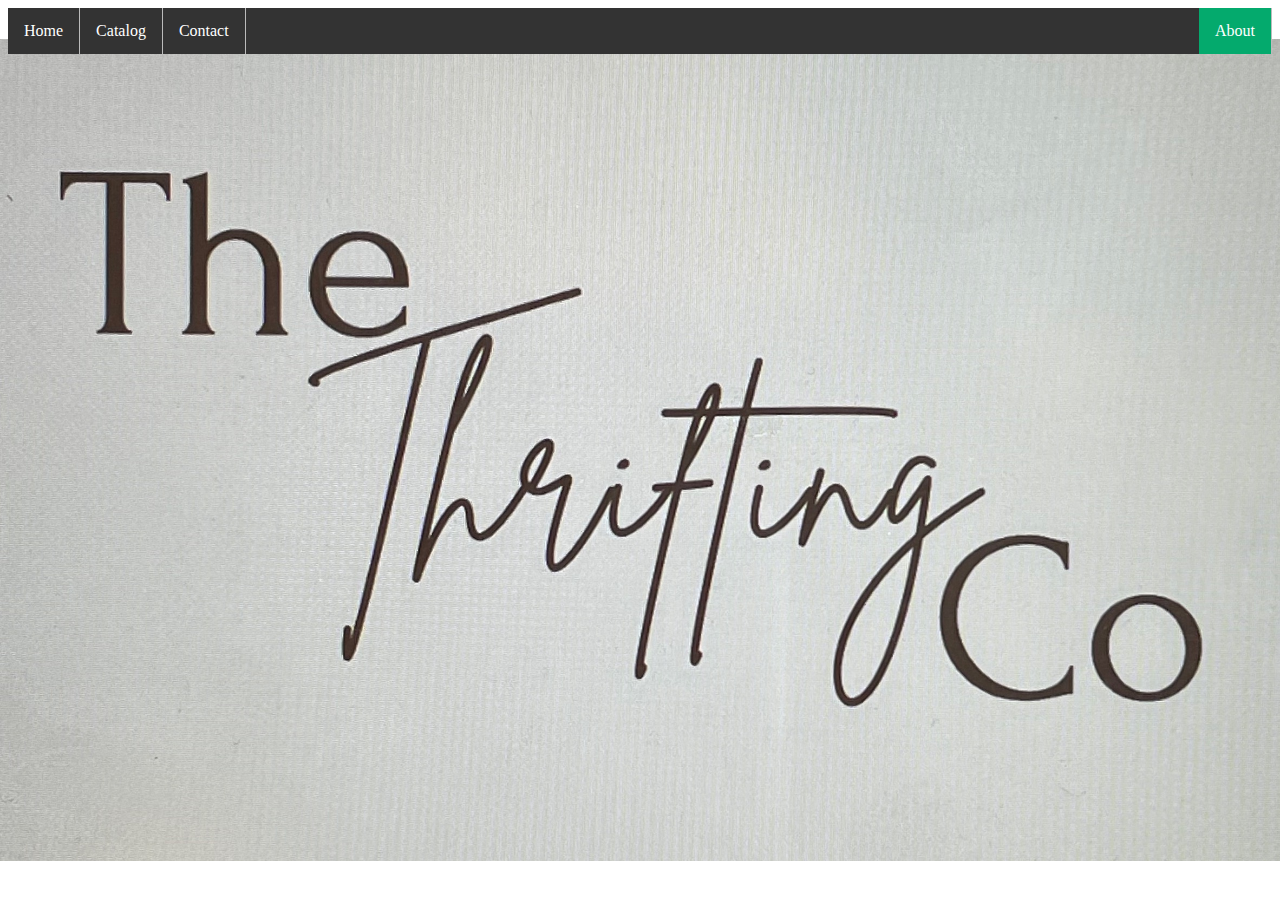
<file: index.html>
<!DOCTYPE html>
<html>
<head>
<style>
ul {
  list-style-type: none;
  margin: 0;
  padding: 0;
  overflow: hidden;
  background-color: #333;
  position: -webkit-sticky; /* Safari */
  position: sticky;
}

li {
  float: left;
  border-right: 1px solid #bbb;
}

li a {
  display: block;
  color: white;
  text-align: center;
  padding: 14px 16px;
  text-decoration: none;
}

li a:hover:not(.active) {
  background-color: #111;
}

.active {
  background-color: #04AA6D;
}
  body {
  background-image: url("IMG_2810.jpeg");
  background-repeat: no-repeat;
  background-attachment: fixed;
  background-position: center; 
  background-size: 100%;
}
</style>
</head>
<body>

<ul>
  <li><a href="https://annanokku.github.io/Class/">Home</a></li>
  <li><a href="page3.html">Catalog</a></li>
  <li><a href="contact.html">Contact</a></li>
  <li style="float:right"><a class="active" href="about.html">About</a></li>
</ul>

</body>
</html>
</file>
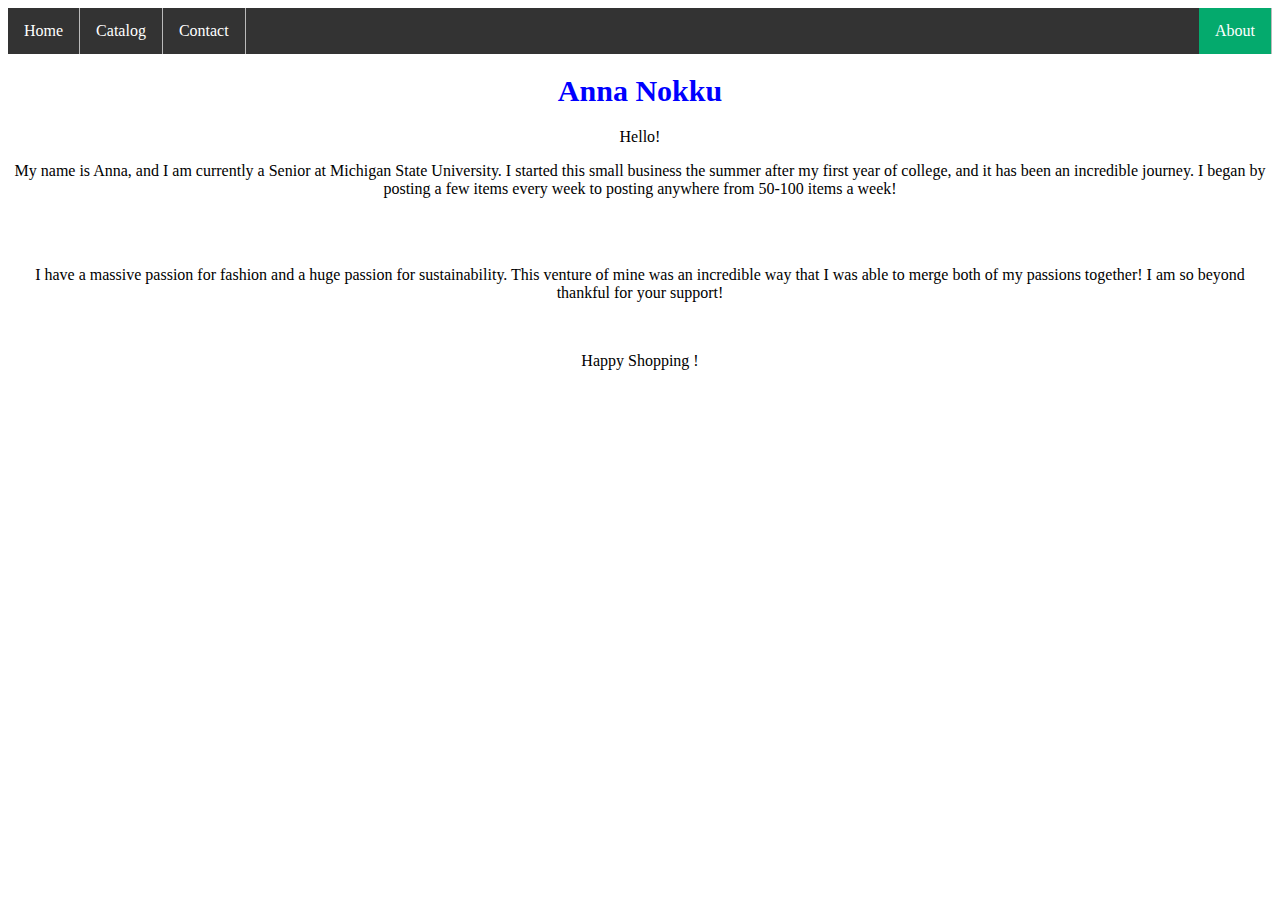
<file: about.html>
<!DOCTYPE html>
<html>
<style>
h1 {
  color: blue;
  font-size: 30px;
  font-family: "Lucida Console", "Courier New", monospace;
  text-align: center;
}
h2 {
  color: green;
  font-size: 16px;
  text-align: center;
  font-family: "Lucida Handwriting", "Courier New", cursive;
}

ul {
  list-style-type: none;
  margin: 0;
  padding: 0;
  overflow: hidden;
  background-color: #333;
  position: -webkit-sticky; /* Safari */
  position: sticky;
}

li {
  float: left;
  border-right: 1px solid #bbb;
}

li a {
  display: block;
  color: white;
  text-align: center;
  padding: 14px 16px;
  text-decoration: none;
}

li a:hover:not(.active) {
  background-color: #111;
}

.active {
  background-color: #04AA6D;
}
  
div.gallery {
  margin: 5px;
  border: 1px solid #ccc;
  float: left;
  width: 180px;
}

div.gallery:hover {
  border: 1px solid #777;
}

div.gallery img {
  width: 100%;
  height: auto;
}
.gallery-wrapper {
  display: flex;
  justify-content: center;
}

div.desc {
  padding: 15px;
  text-align: center;
}

</style>
<body>

<ul>
  <li><a href="index.html">Home</a></li>
  <li><a href="page3.html">Catalog</a></li>
  <li><a href="contact.html">Contact</a></li>
  <li style="float:right"><a class="active" href="about.html">About</a></li>
</ul>

<h1 style="font-family:Brush Script MT;"><center>Anna Nokku</center></h1> 
<p style="font-family:courier;"><center>Hello!<center></p> 
<p style="font-family:courier;"><center>My name is Anna, and I am currently a Senior at Michigan State University. I started this small business the summer after my first year of college, and it has been an incredible journey. I began by posting a few items every week to posting anywhere from 50-100 items a week!</center></p> 
<br> 
<br> 
 
<p style="font-family:courier;"><center>I have a massive passion for fashion and a huge passion for sustainability. This venture of mine was an incredible way that I was able to merge both of my passions together! I am so beyond thankful for your support!</center></p> 
<br> 
<p style="font-family:courier;"><center>Happy Shopping !</center></p> 
</body> 
</html>
</file>
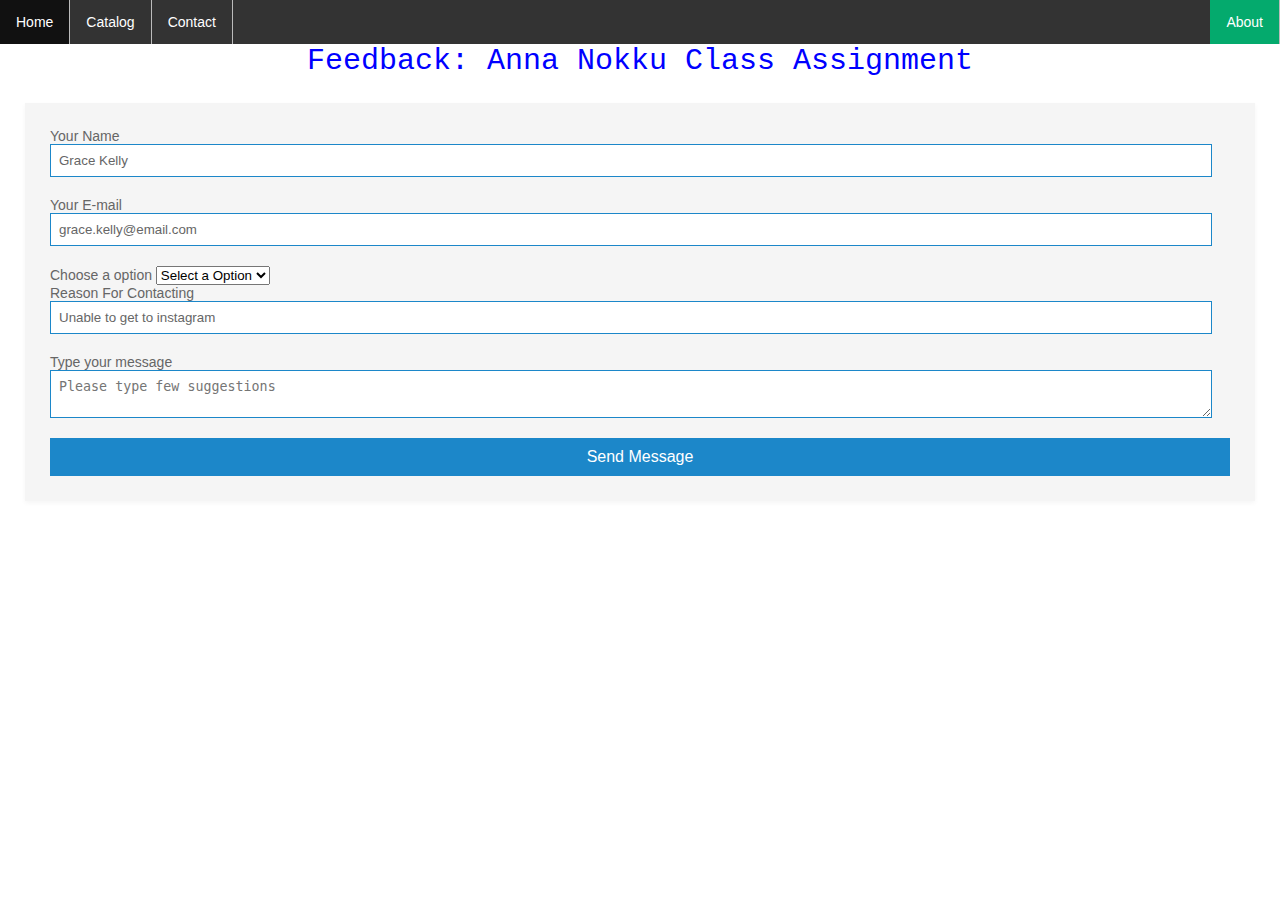
<file: contact.html>
<html>
<head>
	<title>Sustainable Clothing</title>
	<style>
      html, body {
      min-height: 100%;
      padding: 0;
      margin: 0;
      font-family: Roboto, Arial, sans-serif;
      font-size: 14px;
      color: #666;
      }
      h1 {
      margin: 0 0 20px;
      font-weight: 400;
      color: #1c87c9;
      }
      p {
      margin: 0 0 5px;
      }
       
      form {
      padding: 25px;
      margin: 25px;
      box-shadow: 0 2px 5px #f5f5f5; 
      background: #f5f5f5; 
      }
      
      input, textarea {
      width: calc(100% - 18px);
      padding: 8px;
      margin-bottom: 20px;
      border: 1px solid #1c87c9;
      outline: none;
      }
      input::placeholder {
      color: #666;
      }
      button {
      width: 100%;
      padding: 10px;
      border: none;
      background: #1c87c9; 
      font-size: 16px;
      font-weight: 400;
      color: #fff;
      }
      button:hover {
      background: #2371a0;
      }    
      ul {
  list-style-type: none;
  margin: 0;
  padding: 0;
  overflow: hidden;
  background-color: #333;
  position: -webkit-sticky; /* Safari */
  position: sticky;
}

li {
  float: left;
  border-right: 1px solid #bbb;
}

li a {
  display: block;
  color: white;
  text-align: center;
  padding: 14px 16px;
  text-decoration: none;
}

li a:hover:not(.active) {
  background-color: #111;
}

.active {
  background-color: #04AA6D;
}
		
h1 {
  color: blue;
  font-size: 30px;
  font-family: "Lucida Console", "Courier New", monospace;
  text-align: center;
}
h2 {
  color: green;
  font-size: 16px;
  text-align: center;
  font-family: "Lucida Handwriting", "Courier New", cursive;
}

ul {
  list-style-type: none;
  margin: 0;
  padding: 0;
  overflow: hidden;
  background-color: #333;
  position: -webkit-sticky; /* Safari */
  position: sticky;
}

li {
  float: left;
  border-right: 1px solid #bbb;
}

li a {
  display: block;
  color: white;
  text-align: center;
  padding: 14px 16px;
  text-decoration: none;
}

li a:hover:not(.active) {
  background-color: #111;
}

.active {
  background-color: #04AA6D;
}
  
div.gallery {
  margin: 5px;
  border: 1px solid #ccc;
  float: left;
  width: 180px;
}

div.gallery:hover {
  border: 1px solid #777;
}

div.gallery img {
  width: 100%;
  height: auto;
}
.gallery-wrapper {
  display: flex;
  justify-content: center;
}

div.desc {
  padding: 15px;
  text-align: center;
}


</style>
</head>
<body>

<ul>
  <li><a href="index.html">Home</a></li>
  <li><a href="page3.html">Catalog</a></li>
  <li><a href="contact.html">Contact</a></li>
  <li style="float:right"><a class="active" href="about.html">About</a></li>
</ul>

<h1><center>Feedback: Anna Nokku Class Assignment</center></h1>
<form action="contact.php" method="post">
  <div class="elem-group">
    <label for="name">Your Name</label>
    <input type="text" id="name" name="visitor_name" placeholder="Grace Kelly" pattern=[A-Z\sa-z]{3,20} required>
  </div>
  <div class="elem-group">
    <label for="email">Your E-mail</label>
    <input type="email" id="email" name="visitor_email" placeholder="grace.kelly@email.com" required>
  </div>
  <div class="elem-group">
    <label for="department-selection">Choose a option</label>
    <select id="department-selection" name="concerned_department" required>
        <option value="">Select a Option</option>
        <option value="Catalog">Catalog</option>
        <option value="M472">ClassM472</option>
    </select>
  </div>
  <div class="elem-group">
    <label for="title">Reason For Contacting</label>
    <input type="text" id="title" name="email_title" required placeholder="Unable to get to instagram" pattern=[A-Za-z0-9\s]{8,60}>
  </div>
  
  <div class="elem-group">
    <label for="message">Type your message</label>
    <textarea id="message" name="visitor_message" placeholder="Please type few suggestions" required></textarea>
  </div>
  <button type="submit">Send Message</button>
</form> 




</body>
</html>
</file>
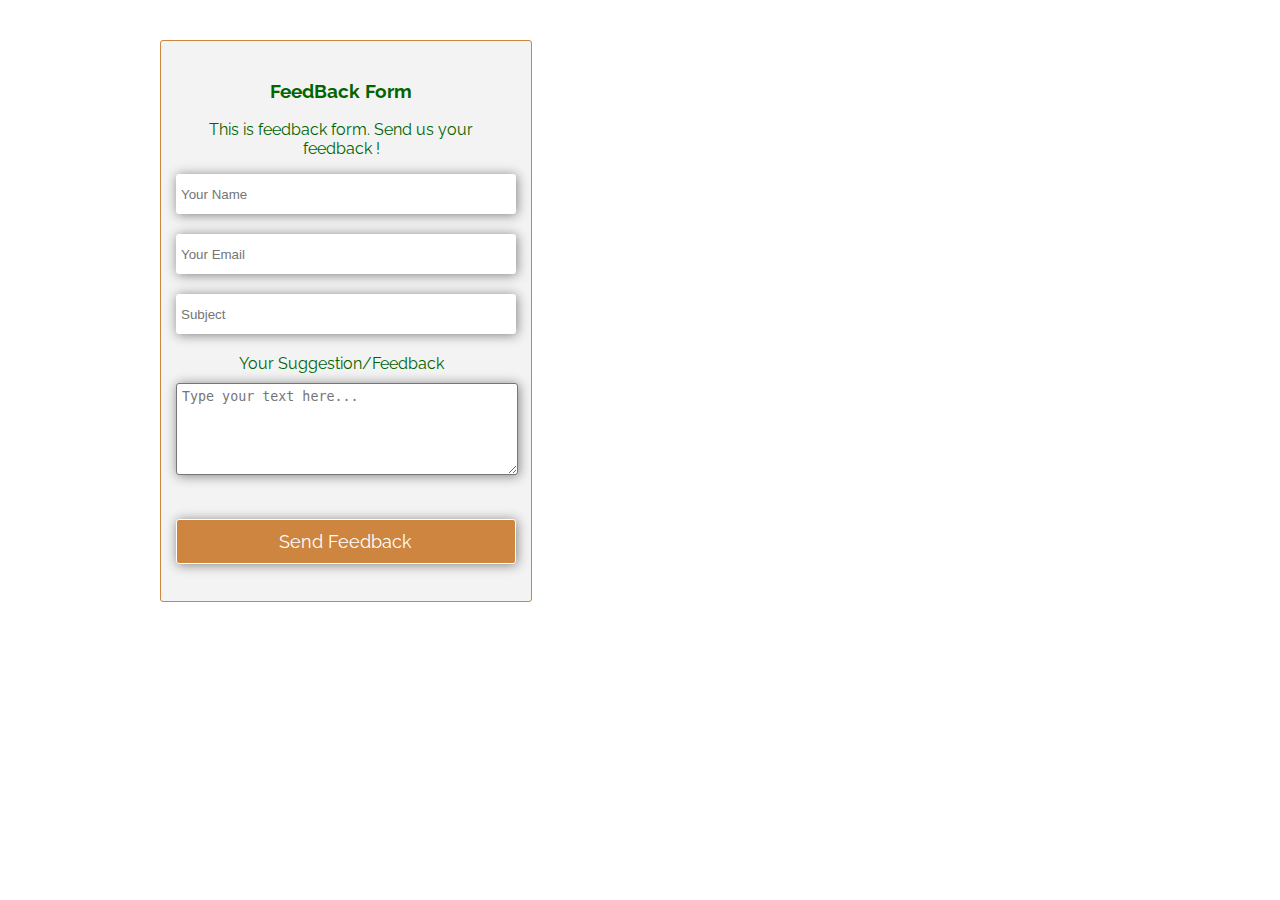
<file: emailform.html>
<!DOCTYPE html>
<html>
<head>
<title>FeedBack Form With Email Functionality</title>
<link href="elements.css" rel="stylesheet">
</head>
<!-- Body Starts Here -->
<body>
<div class="container">
<!-- Feedback Form Starts Here -->
<div id="feedback">
<!-- Heading Of The Form -->
<div class="head">
<h3>FeedBack Form</h3>
<p>This is feedback form. Send us your feedback !</p>
</div>
<!-- Feedback Form -->
<form action="#" id="form" method="post" name="form">
<input name="vname" placeholder="Your Name" type="text" value="">
<input name="vemail" placeholder="Your Email" type="text" value="">
<input name="sub" placeholder="Subject" type="text" value="">
<label>Your Suggestion/Feedback</label>
<textarea name="msg" placeholder="Type your text here..."></textarea>
<input id="send" name="submit" type="submit" value="Send Feedback">
</form>
<h3><?php include "email.php"?></h3>
</div>
<!-- Feedback Form Ends Here -->
</div>
</body>
<!-- Body Ends Here -->
</html>
</file>
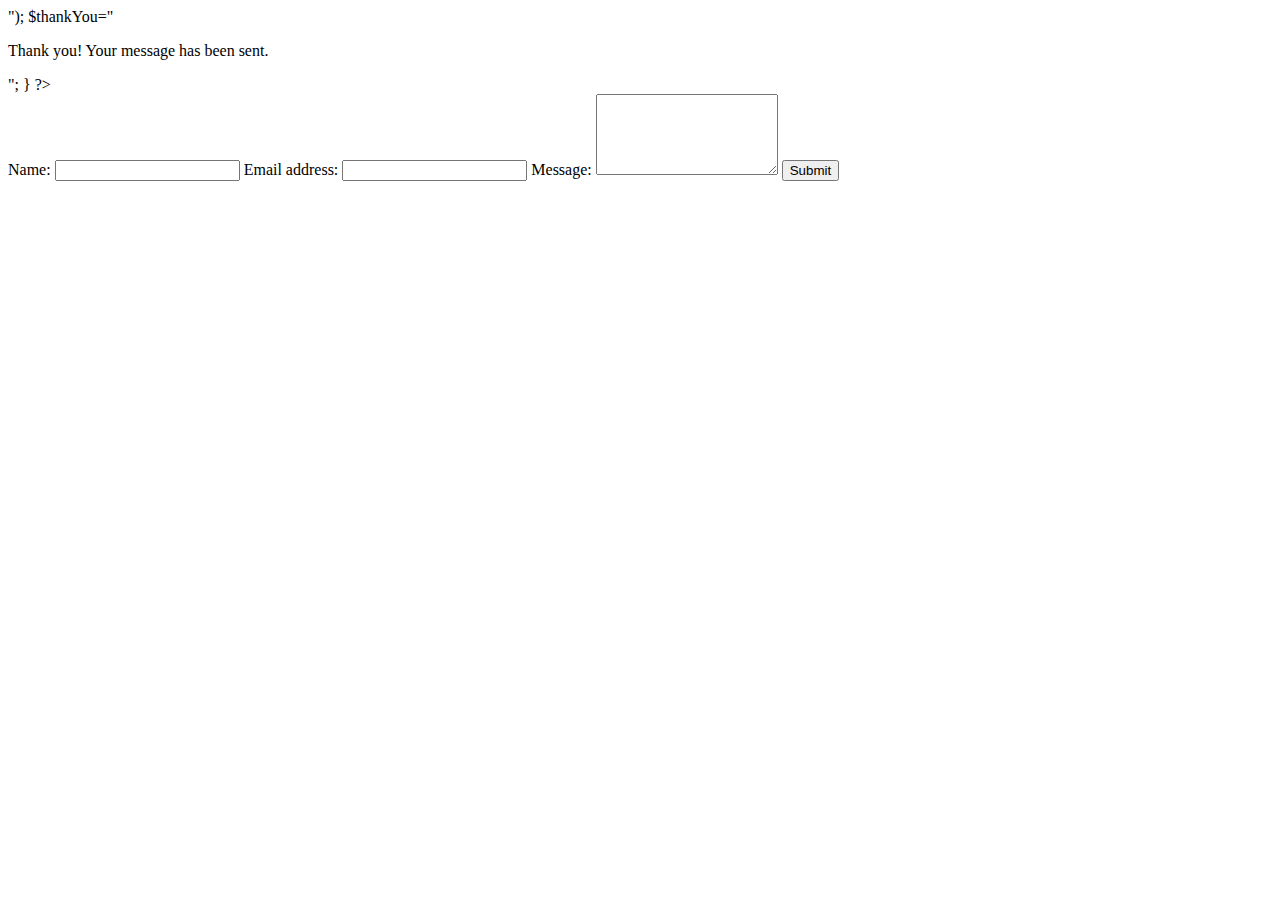
<file: indexa.html>
<?php

if($_POST["submit"]) {
    $recipient="jnokku@gmail.com";
    $subject="Form to email message";
    $sender=$_POST["sender"];
    $senderEmail=$_POST["senderEmail"];
    $message=$_POST["message"];

    $mailBody="Name: $sender\nEmail: $senderEmail\n\n$message";

    mail($recipient, $subject, $mailBody, "From: $sender <$senderEmail>");

    $thankYou="<p>Thank you! Your message has been sent.</p>";
}

?><!DOCTYPE html>

<html>
<head>
    <meta charset="utf-8">
    <title>Contact form to email</title>
</head>

<body>

    <?=$thankYou ?>

    <form method="post" action="contact.php">
        <label>Name:</label>
        <input name="sender">

        <label>Email address:</label>
        <input name="senderEmail">

        <label>Message:</label>
        <textarea rows="5" cols="20" name="message"></textarea>

        <input type="submit" name="submit">
    </form>

</body>

</html>
</file>
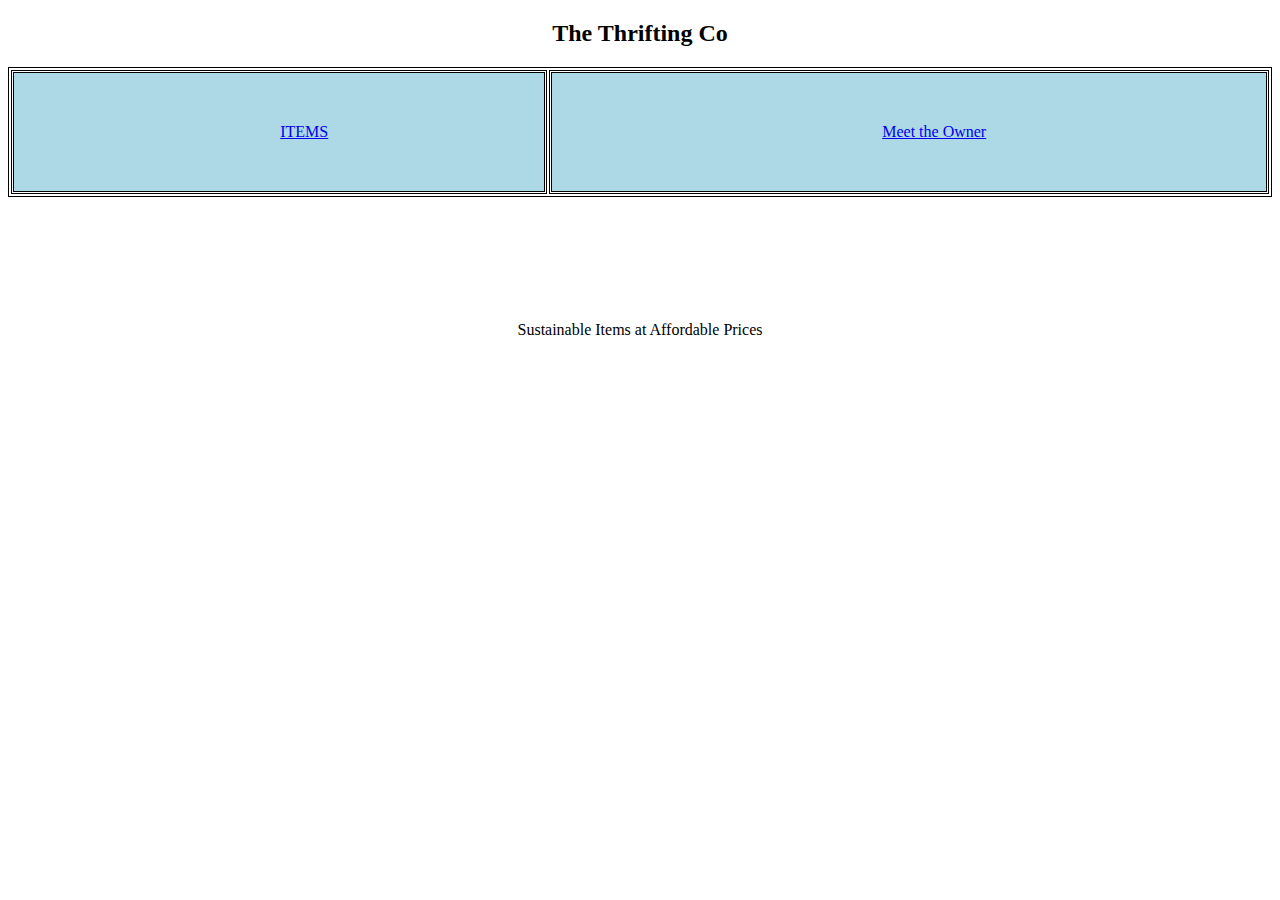
<file: page2.html>
<!DOCTYPE html>
<html>
<head>
<style>
div {
  border: 1px solid black;
  background-color: lightblue;
  padding-top: 50px;
  padding-right: 30px;
  padding-bottom: 50px;
  padding-left: 80px;
}
div1 {
  border: 1px solid black;
  background-color: yellow;
  padding-top: 150px;
  padding-right: 130px;
  padding-bottom: 150px;
  padding-left: 180px;
}

table, th, td {
  border:1px solid black;
}
</style>
</head>
<body>

<h2><center>The Thrifting Co</center></h2>

<table style="width:100%">
  
  <tr>
    <td><div><a href="https://www.instagram.com/thethriftingco/" target="_blank"><center>ITEMS</center></a></td>
       <td><div><a href="https://www.instagram.com/thethriftingco/" target="_blank"><center>Meet the Owner</center></a></td>
    
  </tr>
</table>


<br>
<br>
<br>
<br>
<br>
<br>
<p><center>Sustainable Items at Affordable Prices</center></p>

</body>
</html>
</file>
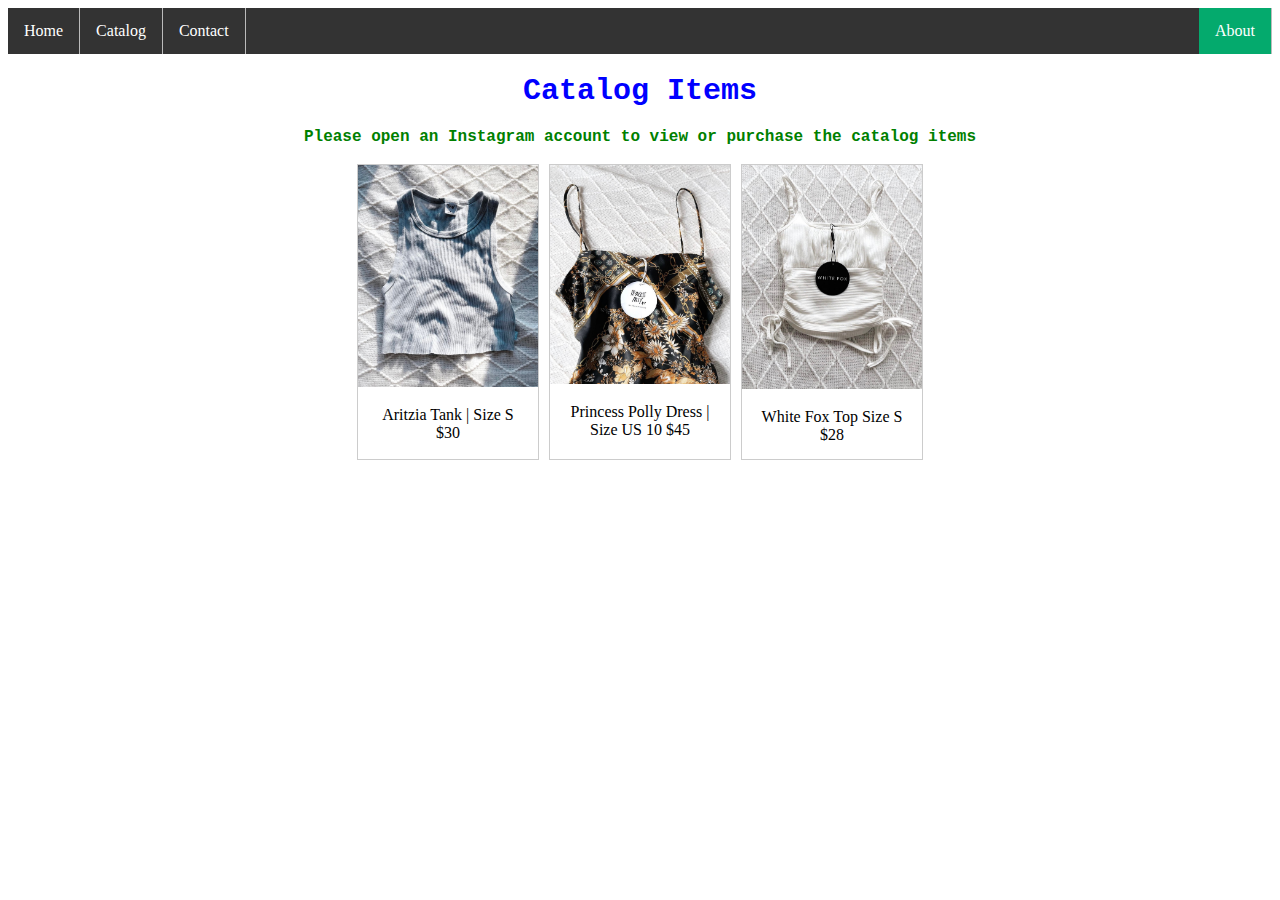
<file: page3.html>
<!DOCTYPE html>
<html>
<style>
h1 {
  color: blue;
  font-size: 30px;
  font-family: "Lucida Console", "Courier New", monospace;
  text-align: center;
}
h2 {
  color: green;
  font-size: 16px;
  text-align: center;
  font-family: "Lucida Handwriting", "Courier New", cursive;
}

ul {
  list-style-type: none;
  margin: 0;
  padding: 0;
  overflow: hidden;
  background-color: #333;
  position: -webkit-sticky; /* Safari */
  position: sticky;
}

li {
  float: left;
  border-right: 1px solid #bbb;
}

li a {
  display: block;
  color: white;
  text-align: center;
  padding: 14px 16px;
  text-decoration: none;
}

li a:hover:not(.active) {
  background-color: #111;
}

.active {
  background-color: #04AA6D;
}
  
div.gallery {
  margin: 5px;
  border: 1px solid #ccc;
  float: left;
  width: 180px;
}

div.gallery:hover {
  border: 1px solid #777;
}

div.gallery img {
  width: 100%;
  height: auto;
}
.gallery-wrapper {
  display: flex;
  justify-content: center;
}

div.desc {
  padding: 15px;
  text-align: center;
}

</style>
<body>

<ul>
  <li><a href="index.html">Home</a></li>
  <li><a href="page3.html">Catalog</a></li>
  <li><a href="contact.html">Contact</a></li>
  <li style="float:right"><a class="active" href="about.html">About</a></li>
</ul>

<h1>Catalog Items</h1>
<h2>Please open an Instagram account to view or purchase the catalog items</h2>
<div class="gallery-wrapper">
  <div class="gallery">
    <a target="_blank" href="https://www.instagram.com/p/CapKFmXOfmL/">
    <img src="aritzia.jpeg" alt="Azitzia" width="600" height="400">
    </a>
  <div class="desc">Aritzia Tank | Size S $30</div>
  </div>

  <div class="gallery">
    <a target="_blank" href="https://www.instagram.com/p/CanigYiJX4K/">
    <img src="Polly.jpeg" alt="Polly" width="600" height="400">
    </a>
  <div class="desc">Princess Polly Dress | Size US 10 $45</div>
  </div>

  <div class="gallery">
    <a target="_blank" href="https://www.instagram.com/p/CZj5EmlFA8t/">
    <img src="whitefox.jpeg" alt="White Fox" width="600" height="400">
    </a>
    <div class="desc">White Fox Top Size S $28</div>
  </div>
</div>

</body>
</html>
</file>
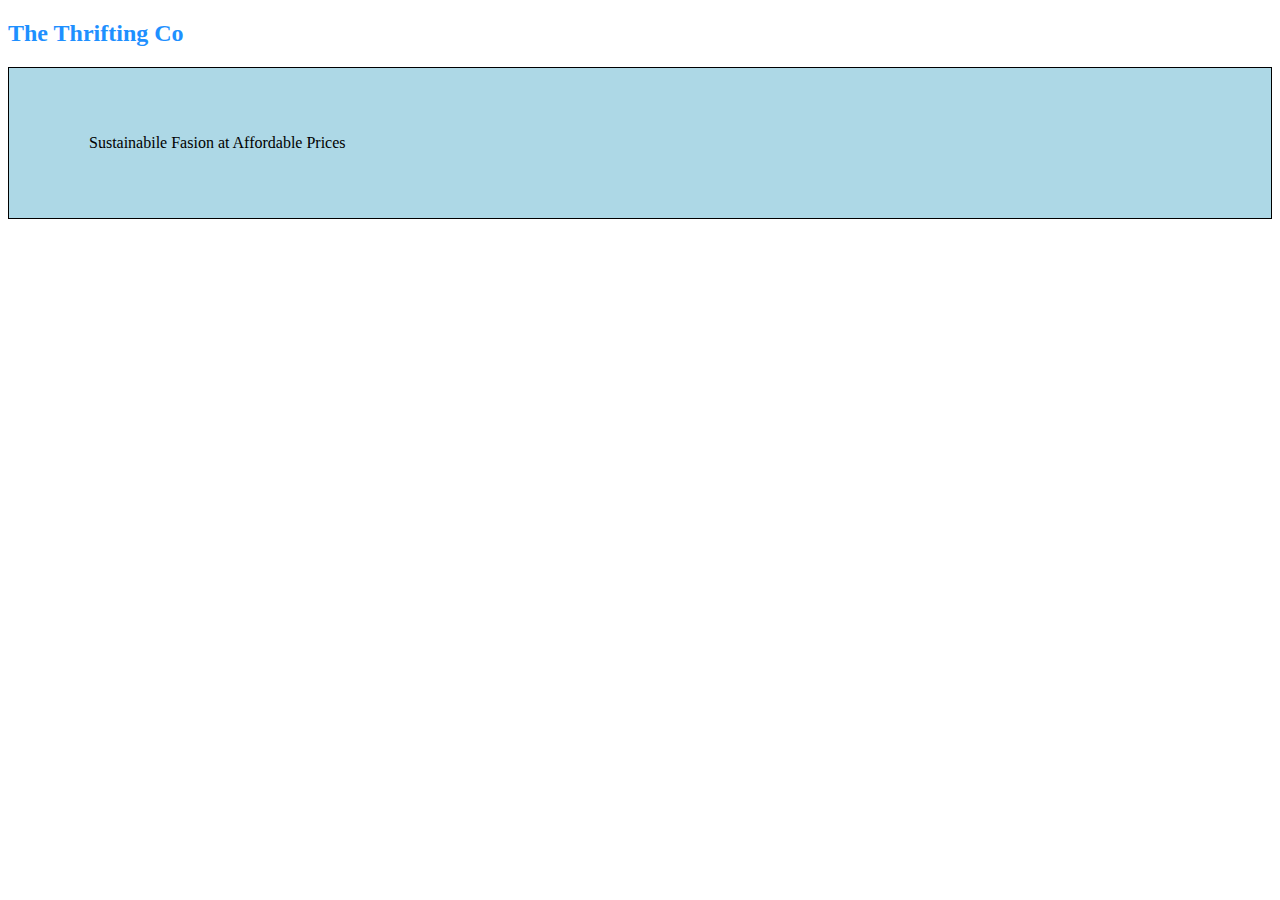
<file: Testing.html>
<!DOCTYPE html>
<html>
<head>
<style>
div {
  border: 1px solid black;
  background-color: lightblue;
  padding-top: 50px;
  padding-right: 30px;
  padding-bottom: 50px;
  padding-left: 80px;
}
</style>
</head>
<body>

<h2 style= "color:DodgerBlue" ; "font-size:60px" >The Thrifting Co</h2>

<div><p title="I'm a tooltip">Sustainabile Fasion at Affordable Prices</p></div>

</body>
</html>
</file>
<file: elements.css>
@import "http://fonts.googleapis.com/css?family=Raleway";
/*----------------------------------------------
CSS Settings For HTML Div ExactCenter
------------------------------------------------*/
h3,p,label {
text-align:center;
font-family:'Raleway',sans-serif;
color:#006400
}
h2 {
font-family:'Raleway',sans-serif
}
input {
width:100%;
margin-bottom:20px;
padding:5px;
height:30px;
box-shadow:1px 1px 12px gray;
border-radius:3px;
border:none
}
textarea {
width:100%;
height:80px;
margin-top:10px;
padding:5px;
box-shadow:1px 1px 12px gray;
border-radius:3px
}
#send {
width:103%;
height:45px;
margin-top:40px;
border-radius:3px;
background-color:#cd853f;
border:1px solid #fff;
color:#fff;
font-family:'Raleway',sans-serif;
font-size:18px
}
div#feedback {
text-align:center;
height:520px;
width:330px;
padding:20px 25px 20px 15px;
background-color:#f3f3f3;
border-radius:3px;
border:1px solid #cd853f;
font-family:'Raleway',sans-serif;
float:left
}
.container {
width:960px;
margin:40px auto
}
</file>
